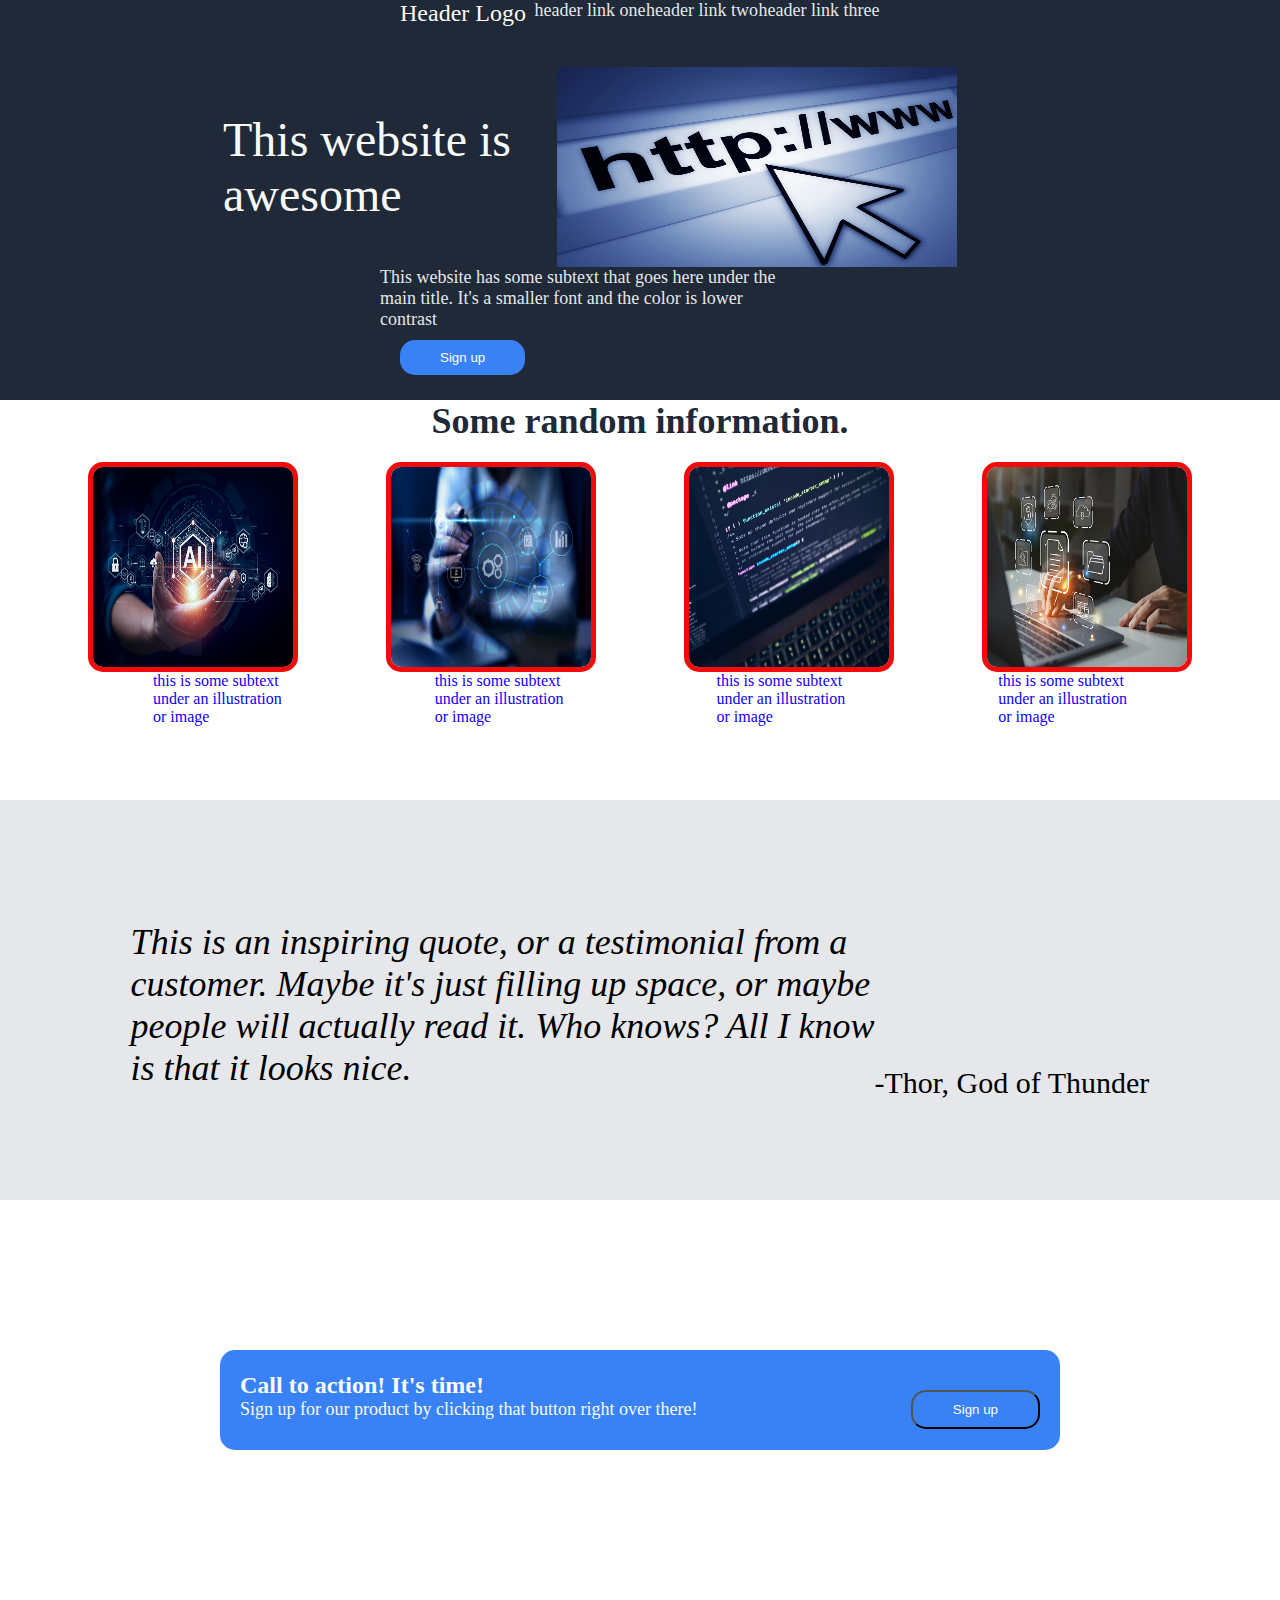
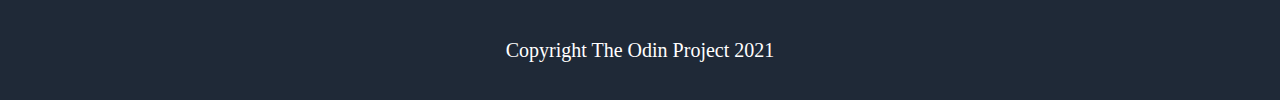
<file: index.html>
<!DOCTYPE html>
<html lang="en">
<head>
    <meta charset="UTF-8">
    <meta http-equiv="X-UA-Compatible" content="IE=edge">
    <meta name="viewport" content="width=device-width, initial-scale=1.0">
    <title>Landing Page</title>
    <link rel="stylesheet" href="styles.css">
</head>
<body>
    <div class="hero">
        <div class="header">
            <div class="header-logo">Header Logo</div>
            <div class="links">
                <a href="#" class="link">header link one</a>
                <a href="#" class="link">header link two</a>
                <a href="#" class="link">header link three</a>
            </div>
        </div>
        <div class="main-pic">
            <div class="main-text">This website is <br>awesome</div>
            <img id="pic1" src="images/website1.jpg">
        </div>
        <div class="sec-text">This website has some subtext that goes here under the <br> main title. It's a smaller font and the color is lower <br> contrast</div>
        <button id="button1" type="button">Sign up</button>
    </div>
    <div class="info">
        <div id="random">Some random information.</div>
        <div class="four-pics">
            <img id="OneofFour" src="images/ai.jpg">
            <img id="TwoofFour" src="images/info.jpg">
            <img id="ThreeofFour" src="images/laptop.jpg">
            <img id="FourofFour" src="images/tabs.jpg">
        </div>
        <div class="subtext">
            <p1>this is some subtext <br> under an illustration <br> or image</p1>
            <p2>this is some subtext <br> under an illustration <br> or image</p2>
            <p3>this is some subtext <br> under an illustration <br> or image</p3>
            <p3>this is some subtext <br> under an illustration <br> or image</p4>
        </div>
    </div>
    <div class="quote-container">
        <p1 id="part1">This is an inspiring quote, or a testimonial from a <br> customer. Maybe it's just filling up space, or maybe <br> people will actually read it. Who knows? All I know <br> is that it looks nice.</p1>
        <p2 id="part2">-Thor, God of Thunder</p2>
    </div>
    <div class="signup-background">
        <div class="blue-rectangle">
            <div class="call">Call to action! It's time!</div>
            <div class="product">Sign up for our product by clicking that button right over there!</div>
            <button id="button2" type="button">Sign up</button>
        </div>
    </div>
    <div class="footer">
        <div class="copyright">Copyright The Odin Project 2021</div>
    </div>
</body>
</html>
</file>
<file: styles.css>
.hero{
    width: 100%;
    height: 400px;
    background-color: #1F2937;
}

.header{
    display: flex;
    justify-content: space-between;
    margin-bottom: 40px;
    
}

.main-text{
    margin-left: 200px;
    font-size: 48px;
    font-weight: 800px;
    color: #F9FAF8;
    
}

.sec-text{
    margin-left: 380px;
    font-size: 18px;
    color: #E5E7EB;
}

.main-pic{
    display: flex;
    justify-content: space-around;
    align-items: center;
}

#button1{
    margin-left: 400px;
    margin-top: 10px;
    background-color: #3882F6;
    border-radius: 15px;
    color: white;
    border: 20px;
    padding: 10px;
    padding-right: 40px;
    padding-left: 40px;
}

#pic1{
    width: 400px;
    height: 200px;
    margin-right: 300px;
}

.four-pics{
    display: flex;
    align-items: center;
    justify-content: space-evenly;
}

.four-pics img{
    margin-top: 20px;
    width: 200px;
    height: 200px;
    border: 5px solid #f30b0b;
    border-radius: 15px;
}

.subtext{
    display: flex;
    justify-content: space-evenly;
    color: rgb(17, 0, 255);
}

.quote-container {
    display: flex;
    align-items: center;
    justify-content: center;
    width: 100%;
    height: 400px;
    background-color: #E5E7EB;
  }
  
  #part1 {
    display: flex;
    justify-content: center;
    font-size: 36px;
    font-style: italic;
    font-weight: 100;
    margin-top: 10px;
  }

  #part2{
    display: flex;
    align-self: flex-end;
    margin-bottom: 100px;
    font-size: 30px;
    font-weight: 800px;
  }

.header-logo{
    font-size: 24px;
    color: #F9FAF8;
    margin-left: 400px

}

.signup-background {
    width: 100%;
    height: 400px;
    display: flex;
    justify-content: center;
    align-items: center;
  }
  
  .blue-rectangle {
    width: 800px;
    height: 60px;
    background-color: #3882F6;
    border-radius: 15px;
    display: flex;
    flex-direction: column;
    justify-content: center;
    align-items: flex-start;
    padding: 20px;
  }
  
  .call {
    font-size: 24px;
    color: #F9FAF8;
    font-weight: 800;
    margin-bottom: 0px;
  }
  
  .product {
    font-size: 18px;
    color: #F9FAF8;
    margin-bottom: 10px;
  }
  
  #button2 {
    background-color: #3882F6;
    border-radius: 15px;
    color: white;
    padding: 10px 40px;
    align-self: flex-end;
    margin-top: -40px;
  }
  
  .footer{
    width: 100%;
    height: 100px;
    background-color: #1F2937;
    display: flex;
    justify-content: center;
    align-items: center;
  }

  .copyright{
    font-size: 20px;
    color: white;
  }

.links{
    display: flex;
    justify-content: space-evenly;
    flex-grow: 0.2;
    margin-right: 400px;
}

.link{
    text-decoration: none;
    font-size: 18px;
    color: #E5E7EB;
}

.info{
    width: 100%;
    height: 400px;
}

#random{
    font-size: 36px;
    color: #1F2937;
    font-weight: 800;
    display: flex;
    justify-content: center;
}

html, body{
    margin: 0px;
    padding: 0px;
}
</file>
